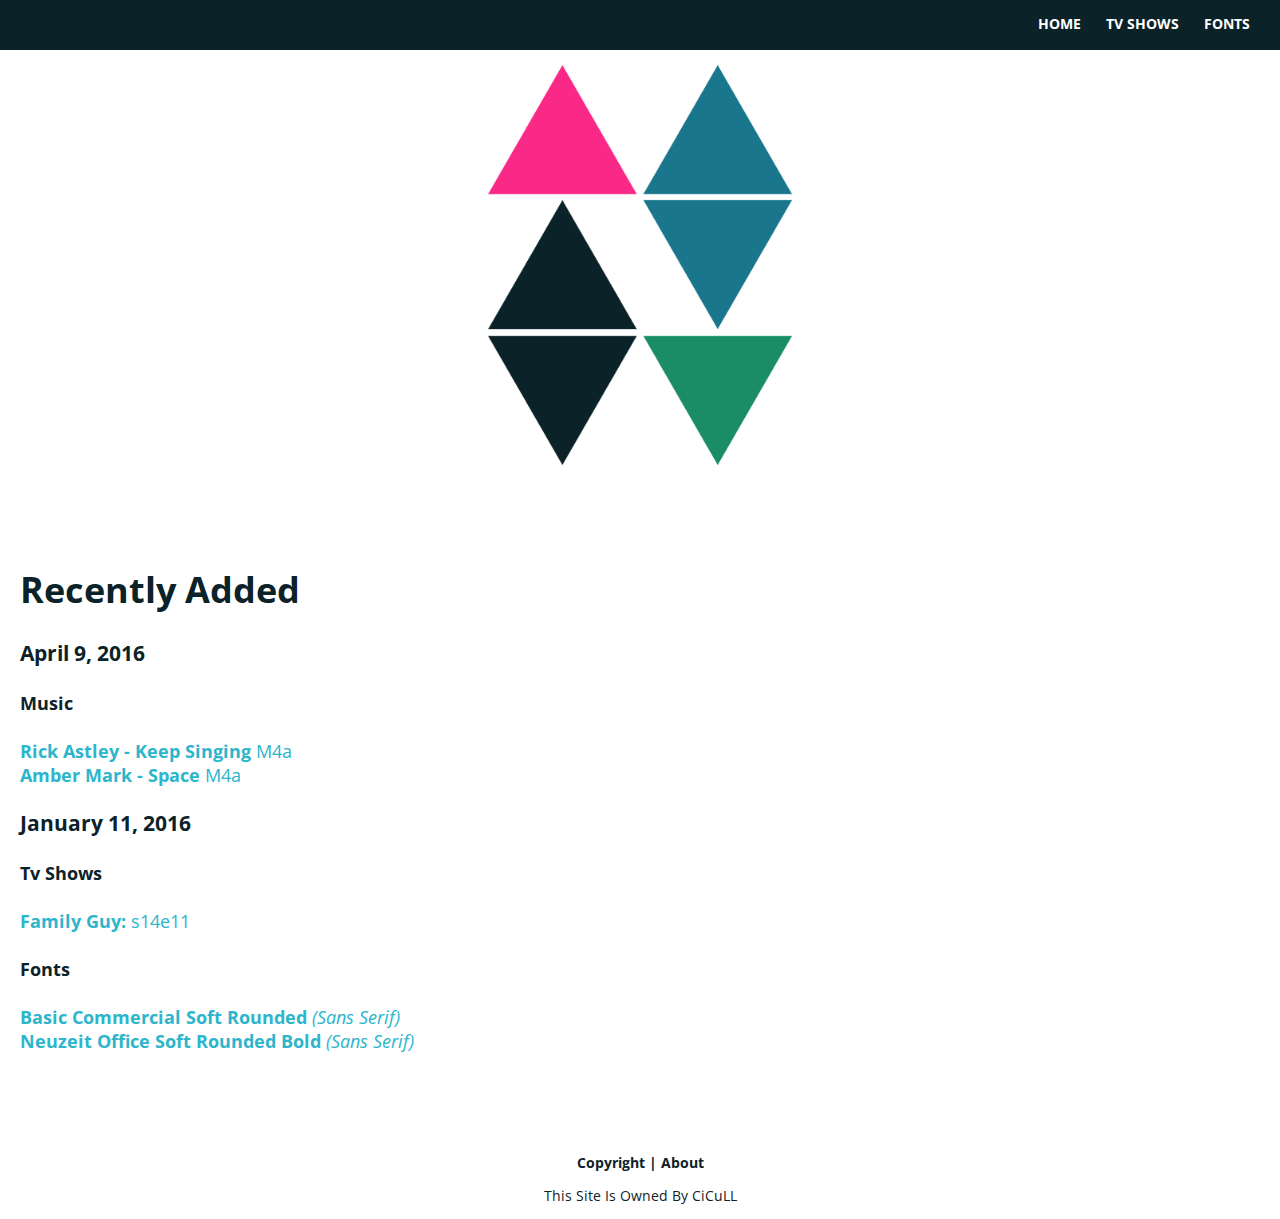
<file: index.html>
<html>
<head>
<title>CiCuLL :: Official Site</title>
<link rel="icon" type="image/png" href="images/favicon.png"/>
<link rel="stylesheet" type="text/css" href="css/style.css"/>
<link rel="stylesheet" type="text/css" href="css/animate.css"/>
<link href='https://fonts.googleapis.com/css?family=Open+Sans:400,700' rel='stylesheet' type='text/css'>
<script src="https://ajax.googleapis.com/ajax/libs/jquery/2.1.3/jquery.min.js"></script>
<script src="https://maxcdn.bootstrapcdn.com/bootstrap/3.3.6/js/bootstrap.min.js"></script>
<meta name="viewport" content="width=device-width, initial-scale=1.0">
<meta name="owner" content="CiCuLL">
<meta name="copyright"content="CiCuLL">
<meta name="description" content="Find Free Tv Shows and Fonts Here"/>
<meta name="author" content="CiCuLL">
<meta name="coverage" content="Worldwide">
<meta name="distribution" content="Global">
<meta name="application-name" content="CiCuLL">
</head>
<body>
<div class="animated fadeIn" id="header">
<div class="animated fadeInLeft" id="move_content">
<a href="/">HOME</a>
<a href="shows.html">TV SHOWS</a>
<a href="fonts.html">FONTS</a>
</div>
</div>
<div class="animated fadeIn" id="content">
<div id="logo">
<img src="images/logo.png" alt="CiCuLL. Free Fonts, Movies, and TV Shows!" title="CiCuLL">
</div>
<div id="multimedia">
<h1>Recently Added</h1>
<h3>April 9, 2016</h3>
<h4>Music</h4>
<a href="posts/keepsingingm4a.html"><b>Rick Astley - Keep Singing</b> M4a</a><br>
<a href="posts/ambermarkspacem4a.html"><b>Amber Mark - Space</b> M4a</a><br>
<h3>January 11, 2016</h3>
<h4>Tv Shows</h4>
<a href="posts/familyguy.s14e11.html"><b>Family Guy:</b> s14e11</a><br>
<h4>Fonts</h4>
<a href="posts/basiccommercialsoftrounded.html"><b>Basic Commercial Soft Rounded</b> <i>(Sans Serif)</i></a><br>
<a href="posts/neuzeitofficesoftroundedbold.html"><b>Neuzeit Office Soft Rounded Bold</b> <i>(Sans Serif)</i></a><br>
</div>
</div>
<div id="footer">
<a href="copyright.html"><b>Copyright</a> | <a href="about.html">About</b></a>
<p>This Site Is Owned By CiCuLL</p>
</div>
</body>
</html>
</file>
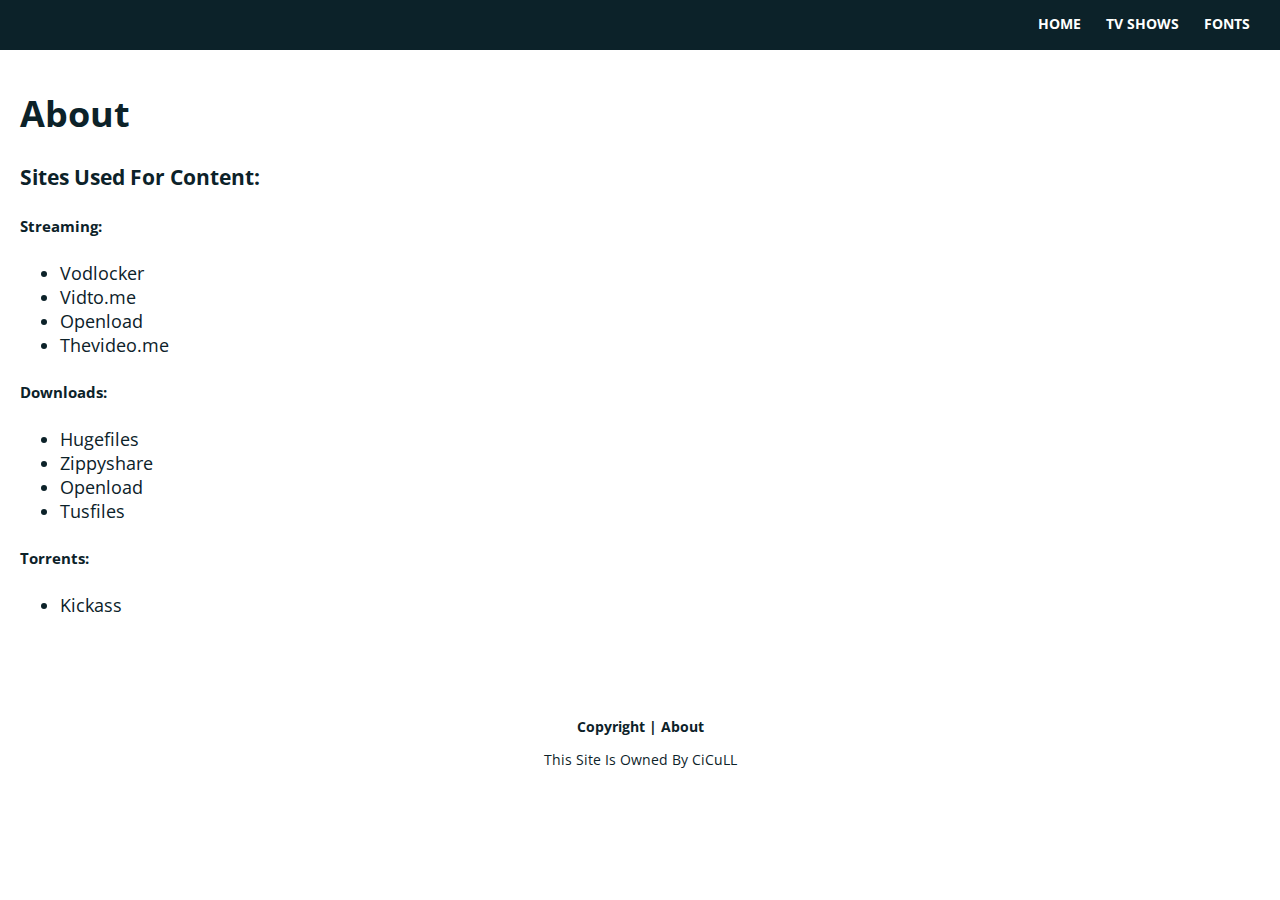
<file: about.html>
<html>
<head>
<title>CiCuLL :: Contact</title>
<link rel="icon" type="image/png" href="images/favicon.png"/>
<link rel="stylesheet" type="text/css" href="css/style.css"/>
<link rel="stylesheet" type="text/css" href="css/animate.css"/>
<link href='https://fonts.googleapis.com/css?family=Open+Sans:400,700' rel='stylesheet' type='text/css'>
<script src="https://ajax.googleapis.com/ajax/libs/jquery/2.1.3/jquery.min.js"></script>
<script src="https://maxcdn.bootstrapcdn.com/bootstrap/3.3.6/js/bootstrap.min.js"></script>
<meta name="viewport" content="width=device-width, initial-scale=1.0">
<meta name="owner" content="CiCuLL">
<meta name="copyright"content="CiCuLL">
<meta name="description" content="Find Free Tv Shows and Fonts Here"/>
<meta name="author" content="CiCuLL">
<meta name="coverage" content="Worldwide">
<meta name="distribution" content="Global">
<meta name="application-name" content="CiCuLL">
</head>
<body>
<div class="animated fadeIn" id="header">
<div class="animated fadeInLeft" id="move_content">
<a href="/">HOME</a>
<a href="shows.html">TV SHOWS</a>
<a href="fonts.html">FONTS</a>
</div>
</div>
<div class="animated fadeIn" id="content">
<h1>About</h1>
<h3>Sites Used For Content:</h3>
<h5>Streaming:</h5>
<ul>
<li>Vodlocker</li>
<li>Vidto.me</li>
<li>Openload</li>
<li>Thevideo.me</li>
</ul>
<h5>Downloads:</h5>
<ul>
<li>Hugefiles</li>
<li>Zippyshare</li>
<li>Openload</li>
<li>Tusfiles</li>
</ul>
<h5>Torrents:</h5>
<ul>
<li>Kickass</li>
</ul>
</div>
<div id="footer">
<a href="copyright.html"><b>Copyright</a> | <a href="about.html">About</b></a>
<p>This Site Is Owned By CiCuLL</p>
</div>
</body>
</html>
</file>
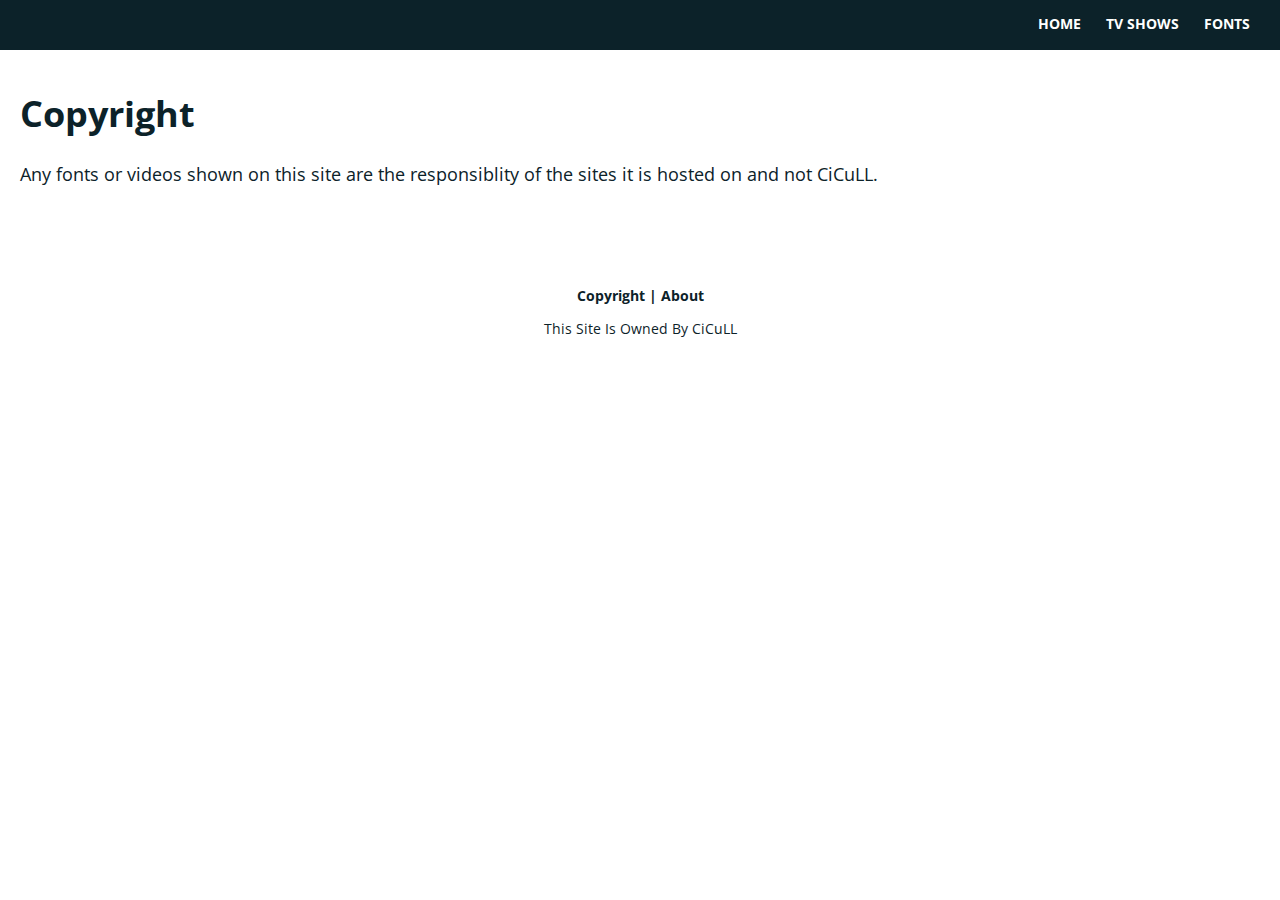
<file: copyright.html>
<html>
<head>
<title>CiCuLL :: Copyright</title>
<link rel="icon" type="image/png" href="images/favicon.png"/>
<link rel="stylesheet" type="text/css" href="css/style.css"/>
<link rel="stylesheet" type="text/css" href="css/animate.css"/>
<link href='https://fonts.googleapis.com/css?family=Open+Sans:400,700' rel='stylesheet' type='text/css'>
<script src="https://ajax.googleapis.com/ajax/libs/jquery/2.1.3/jquery.min.js"></script>
<script src="https://maxcdn.bootstrapcdn.com/bootstrap/3.3.6/js/bootstrap.min.js"></script>
<meta name="viewport" content="width=device-width, initial-scale=1.0">
<meta name="owner" content="CiCuLL">
<meta name="copyright"content="CiCuLL">
<meta name="description" content="Find Free Tv Shows and Fonts Here"/>
<meta name="author" content="CiCuLL">
<meta name="coverage" content="Worldwide">
<meta name="distribution" content="Global">
<meta name="application-name" content="CiCuLL">
</head>
<body>
<div class="animated fadeIn" id="header">
<div class="animated fadeInLeft" id="move_content">
<a href="/">HOME</a>
<a href="shows.html">TV SHOWS</a>
<a href="fonts.html">FONTS</a>
</div>
</div>
<div class="animated fadeIn" id="content">
<h1>Copyright</h1>
<p>Any fonts or videos shown on this site are the responsiblity of the sites it is hosted on and not CiCuLL.</p>
</div>
<div id="footer">
<a href="copyright.html"><b>Copyright</a> | <a href="about.html">About</b></a>
<p>This Site Is Owned By CiCuLL</p>
</div>
</body>
</html>
</file>
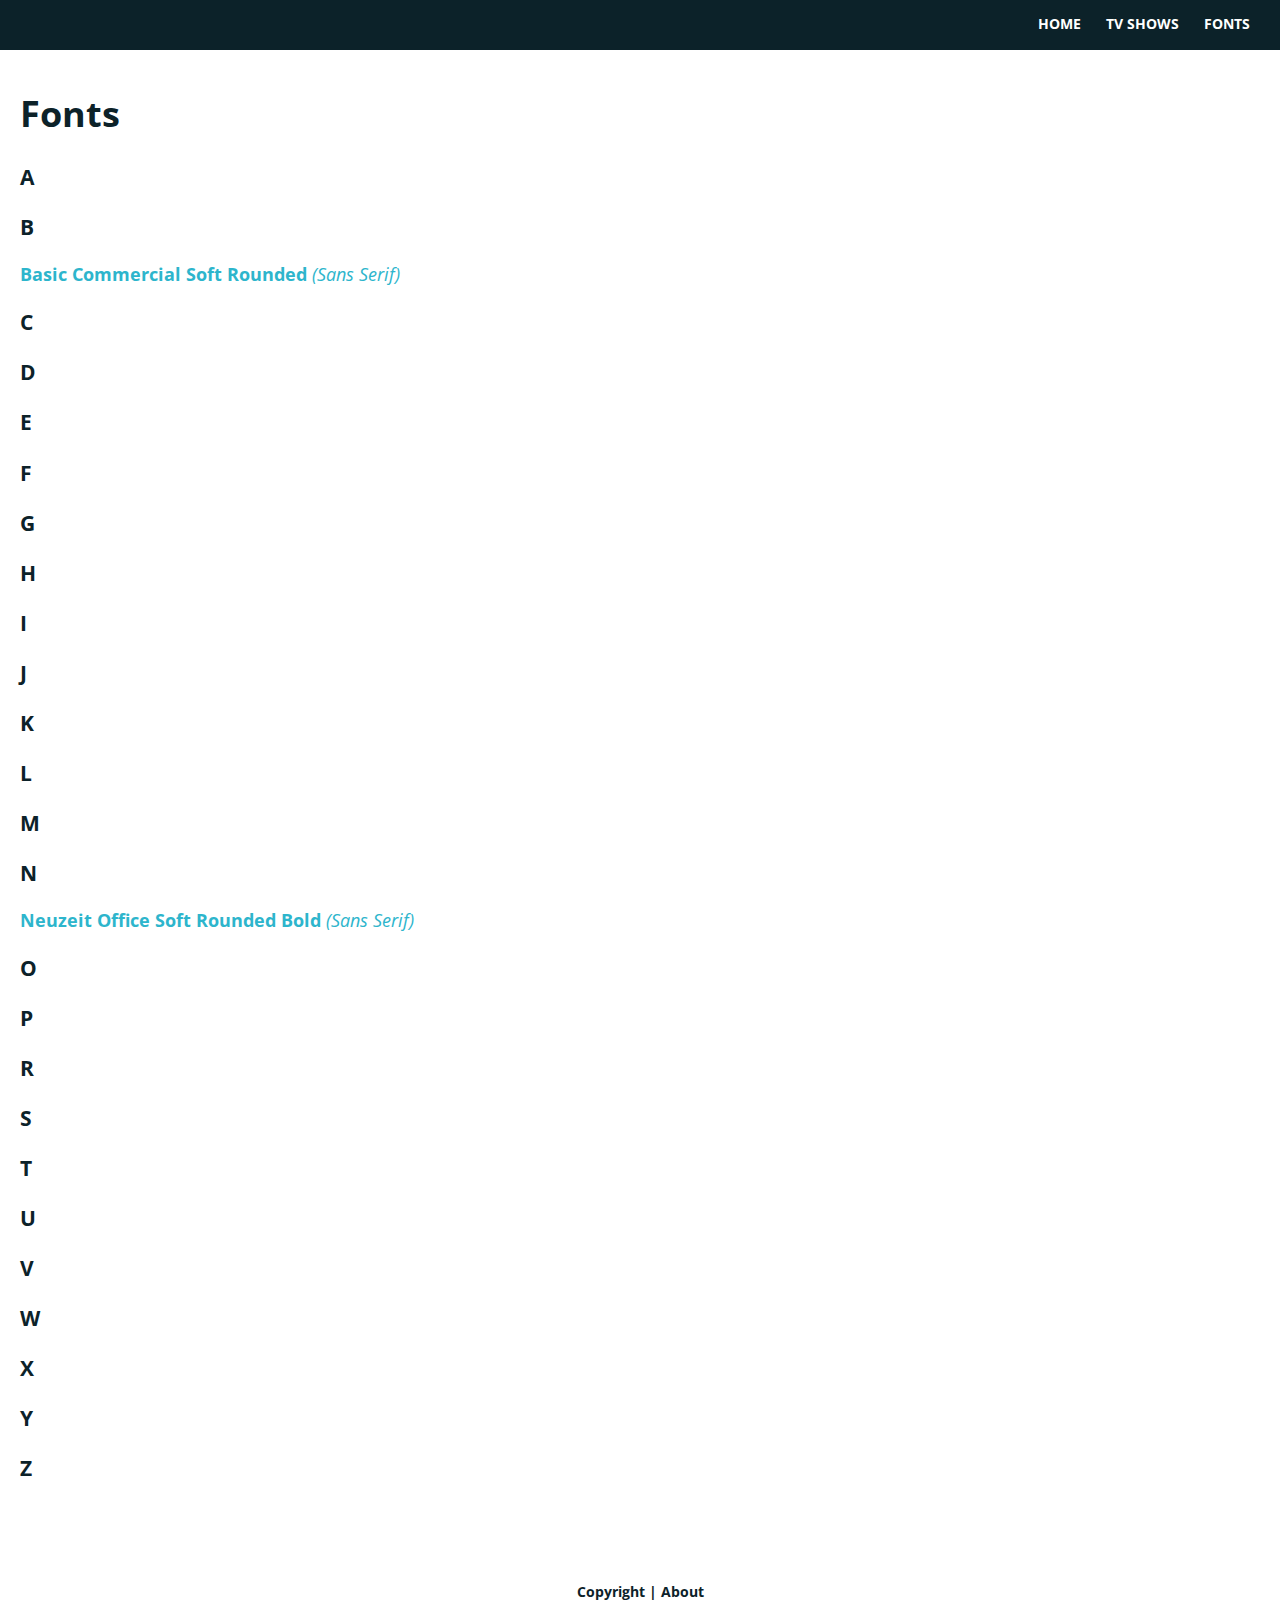
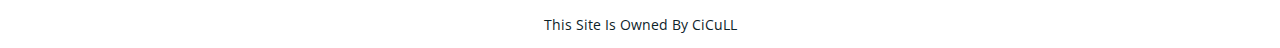
<file: fonts.html>
<html>
<head>
<title>CiCuLL :: Fonts</title>
<link rel="icon" type="image/png" href="images/favicon.png"/>
<link rel="stylesheet" type="text/css" href="css/style.css"/>
<link rel="stylesheet" type="text/css" href="css/animate.css"/>
<link href='https://fonts.googleapis.com/css?family=Open+Sans:400,700' rel='stylesheet' type='text/css'>
<script src="https://ajax.googleapis.com/ajax/libs/jquery/2.1.3/jquery.min.js"></script>
<script src="https://maxcdn.bootstrapcdn.com/bootstrap/3.3.6/js/bootstrap.min.js"></script>
<meta name="viewport" content="width=device-width, initial-scale=1.0">
<meta name="owner" content="CiCuLL">
<meta name="copyright"content="CiCuLL">
<meta name="description" content="Find Free Tv Shows and Fonts Here"/>
<meta name="author" content="CiCuLL">
<meta name="coverage" content="Worldwide">
<meta name="distribution" content="Global">
<meta name="application-name" content="CiCuLL">
</head>
<body>
<div class="animated fadeIn" id="header">
<div class="animated fadeInLeft" id="move_content">
<a href="/">HOME</a>
<a href="shows.html">TV SHOWS</a>
<a href="fonts.html">FONTS</a>
</div>
</div>
<div class="animated fadeIn" id="content">
<h1>Fonts</h1>
<h3>A</h3>
<h3>B</h3>
<a href="posts/basiccommercialsoftrounded.html"><b>Basic Commercial Soft Rounded</b> <i>(Sans Serif)</i></a><br>
<h3>C</h3>
<h3>D</h3>
<h3>E</h3>
<h3>F</h3>
<h3>G</h3>
<h3>H</h3>
<h3>I</h3>
<h3>J</h3>
<h3>K</h3>
<h3>L</h3>
<h3>M</h3>
<h3>N</h3>
<a href="posts/neuzeitofficesoftroundedbold.html"><b>Neuzeit Office Soft Rounded Bold</b> <i>(Sans Serif)</i></a><br>
<h3>O</h3>
<h3>P</h3>
<h3>R</h3>
<h3>S</h3>
<h3>T</h3>
<h3>U</h3>
<h3>V</h3>
<h3>W</h3>
<h3>X</h3>
<h3>Y</h3>
<h3>Z</h3>
</div>
<div id="footer">
<a href="copyright.html"><b>Copyright</a> | <a href="about.html">About</b></a>
<p>This Site Is Owned By CiCuLL</p>
</div>
</body>
</html>
</file>
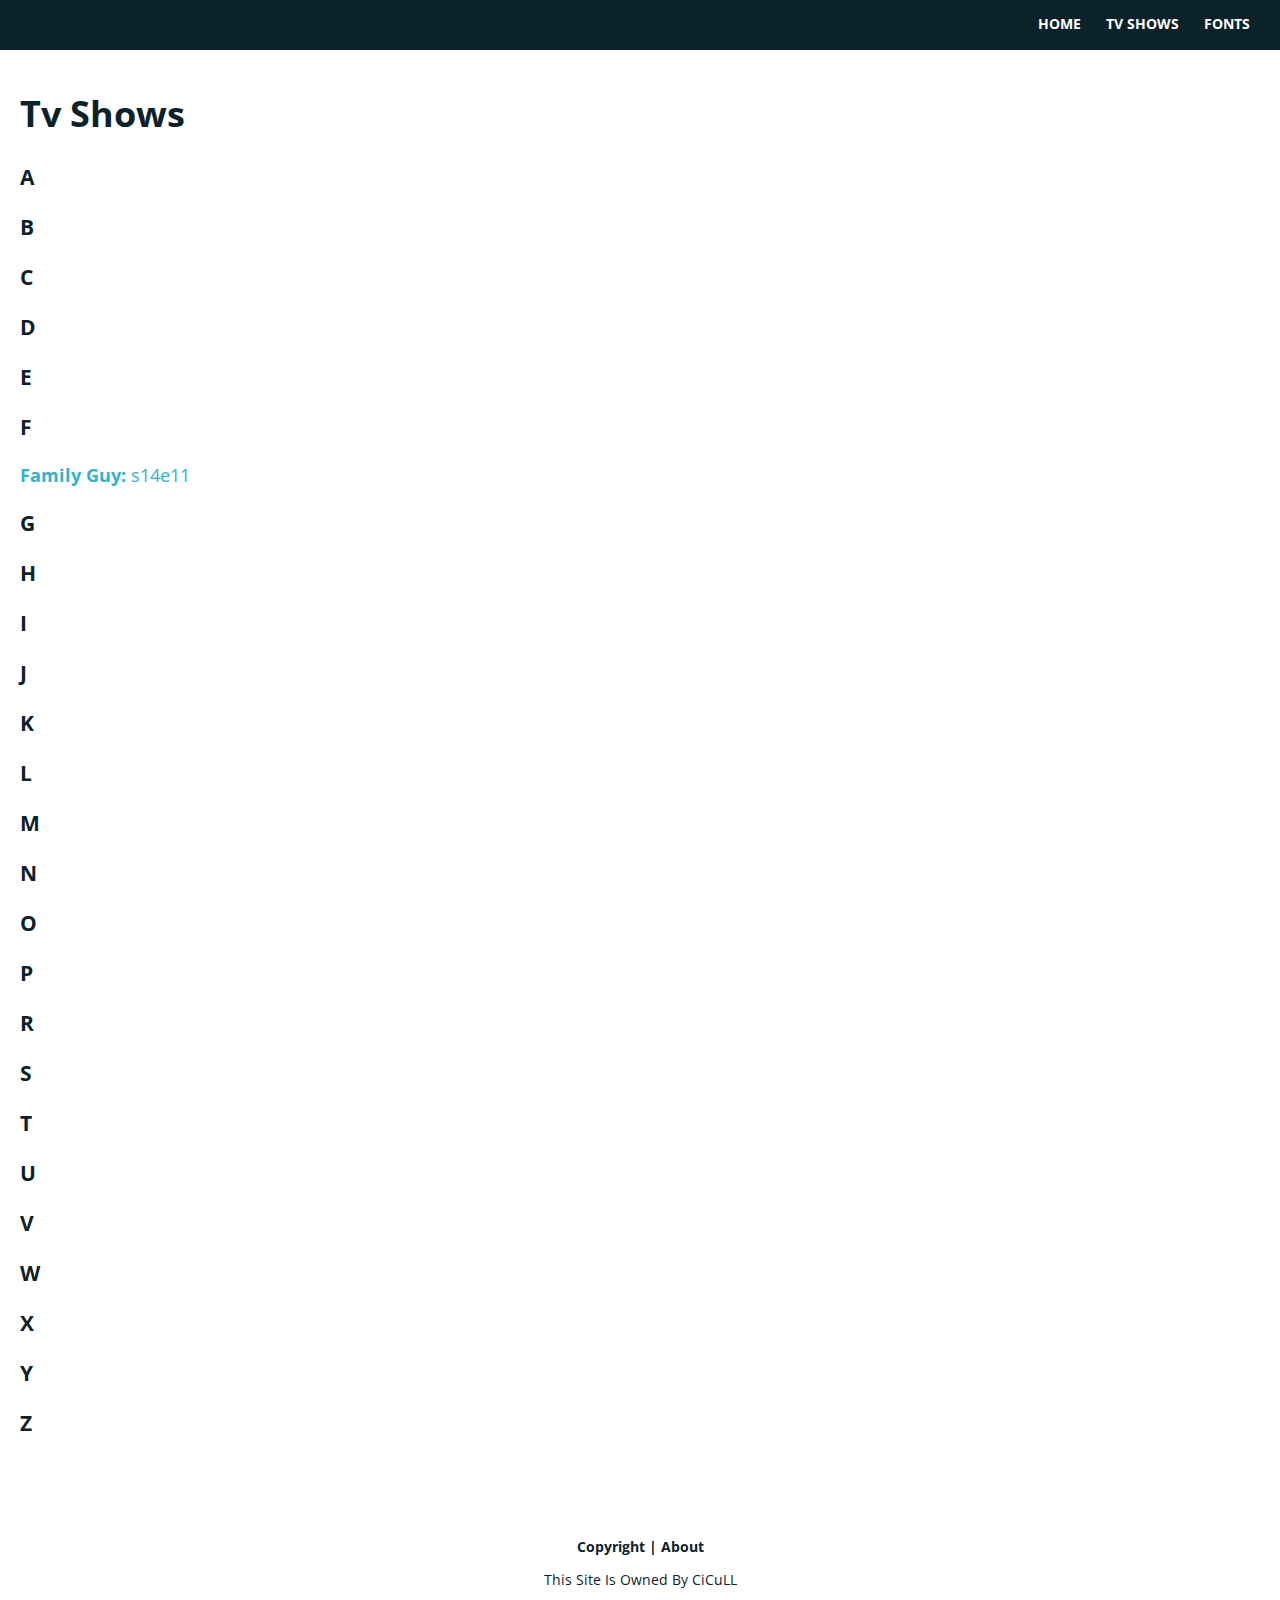
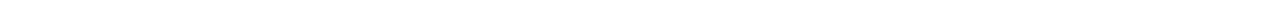
<file: shows.html>
<html>
<head>
<title>CiCuLL :: TV Shows</title>
<link rel="icon" type="image/png" href="images/favicon.png"/>
<link rel="stylesheet" type="text/css" href="css/style.css"/>
<link rel="stylesheet" type="text/css" href="css/animate.css"/>
<link href='https://fonts.googleapis.com/css?family=Open+Sans:400,700' rel='stylesheet' type='text/css'>
<script src="https://ajax.googleapis.com/ajax/libs/jquery/2.1.3/jquery.min.js"></script>
<script src="https://maxcdn.bootstrapcdn.com/bootstrap/3.3.6/js/bootstrap.min.js"></script>
<meta name="viewport" content="width=device-width, initial-scale=1.0">
<meta name="owner" content="CiCuLL">
<meta name="copyright"content="CiCuLL">
<meta name="description" content="Find Free Tv Shows and Fonts Here"/>
<meta name="author" content="CiCuLL">
<meta name="coverage" content="Worldwide">
<meta name="distribution" content="Global">
<meta name="application-name" content="CiCuLL">
</head>
<body>
<div class="animated fadeIn" id="header">
<div class="animated fadeInLeft" id="move_content">
<a href="/">HOME</a>
<a href="shows.html">TV SHOWS</a>
<a href="fonts.html">FONTS</a>
</div>
</div>
<div class="animated fadeIn" id="content">
<h1>Tv Shows</h1>
<h3>A</h3>
<h3>B</h3>
<h3>C</h3>
<h3>D</h3>
<h3>E</h3>
<h3>F</h3>
<a href="posts/familyguy.s14e11.html"><b>Family Guy:</b> s14e11</a><br>
<h3>G</h3>
<h3>H</h3>
<h3>I</h3>
<h3>J</h3>
<h3>K</h3>
<h3>L</h3>
<h3>M</h3>
<h3>N</h3>
<h3>O</h3>
<h3>P</h3>
<h3>R</h3>
<h3>S</h3>
<h3>T</h3>
<h3>U</h3>
<h3>V</h3>
<h3>W</h3>
<h3>X</h3>
<h3>Y</h3>
<h3>Z</h3>
</div>
<div id="footer">
<a href="copyright.html"><b>Copyright</a> | <a href="about.html">About</b></a>
<p>This Site Is Owned By CiCuLL</p>
</div>
</body>
</html>
</file>
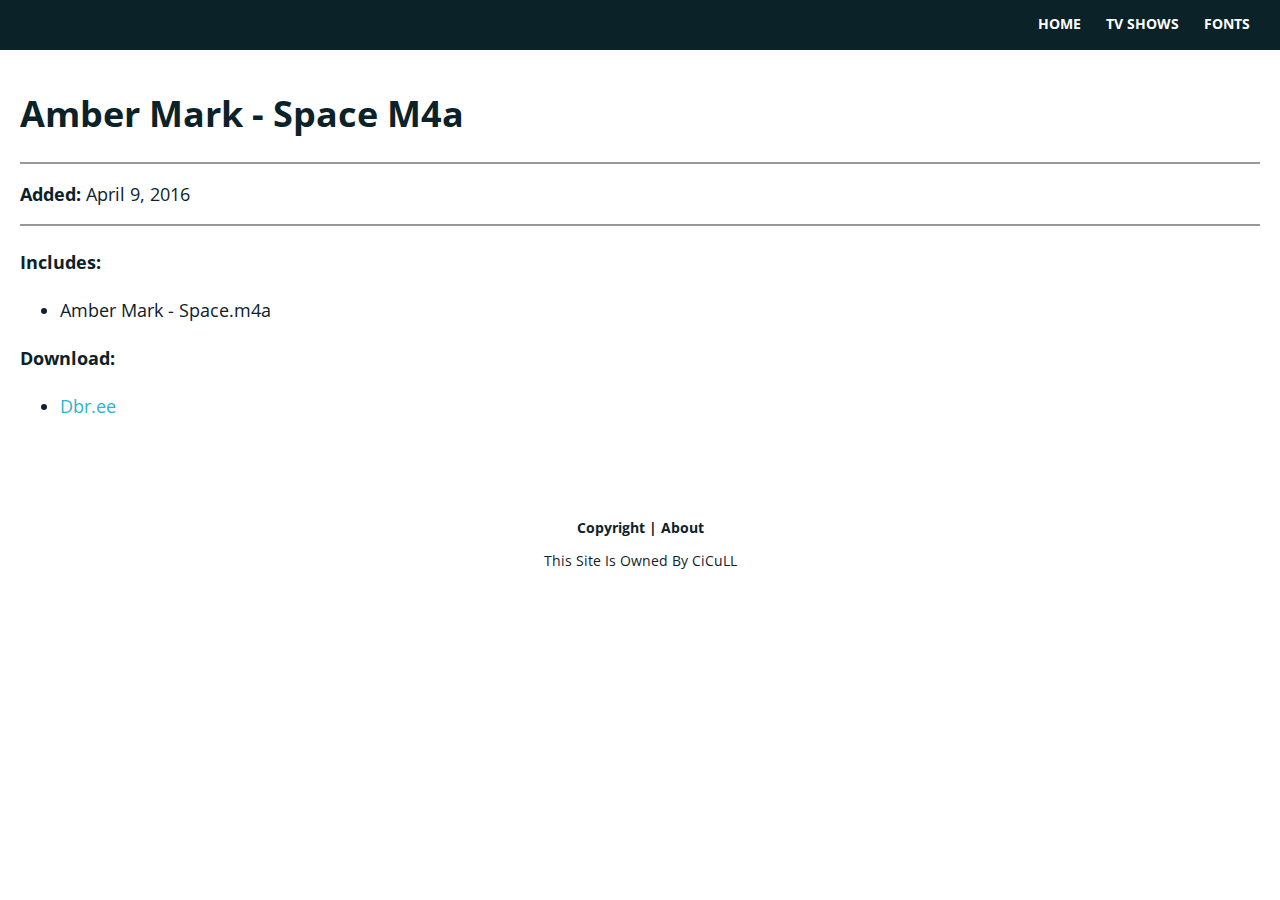
<file: posts/ambermarkspacem4a.html>
<html>
<head>
<title>CiCuLL :: Amber Mark - Space M4a</title>
<link rel="icon" type="image/png" href="../images/favicon.png"/>
<link rel="stylesheet" type="text/css" href="../css/style.css"/>
<link rel="stylesheet" type="text/css" href="../css/animate.css"/>
<link href='https://fonts.googleapis.com/css?family=Open+Sans:400,700' rel='stylesheet' type='text/css'>
<script src="https://ajax.googleapis.com/ajax/libs/jquery/2.1.3/jquery.min.js"></script>
<script src="https://maxcdn.bootstrapcdn.com/bootstrap/3.3.6/js/bootstrap.min.js"></script>
<meta name="viewport" content="width=device-width, initial-scale=1.0">
<meta name="owner" content="CiCuLL">
<meta name="copyright"content="CiCuLL">
<meta name="description" content="Find Free Tv Shows and Fonts Here"/>
<meta name="author" content="CiCuLL">
<meta name="coverage" content="Worldwide">
<meta name="distribution" content="Global">
<meta name="application-name" content="CiCuLL">
</head>
<body>
<div class="animated fadeIn" id="header">
<div class="animated fadeInLeft" id="move_content">
<a href="../">HOME</a>
<a href="../shows.html">TV SHOWS</a>
<a href="../fonts.html">FONTS</a>
</div>
</div>
<div class="animated fadeIn" id="content">
<h1>Amber Mark - Space M4a</h1>
<hr>
<p><b>Added:</b> April 9, 2016</p>
<hr>
<h4 id="includes">Includes:</h4>
<ul>
<li>Amber Mark - Space.m4a</li>
</ul>
<h4 id="download">Download:</h4>
<ul>
<li><a href="http://dbr.ee/k2IF" target="_blank">Dbr.ee</a></li>
</ul>
</div>
<div id="footer">
<a href="../copyright.html"><b>Copyright</a> | <a href="../about.html">About</b></a>
<p>This Site Is Owned By CiCuLL</p>
</div>
</body>
</html>
</file>
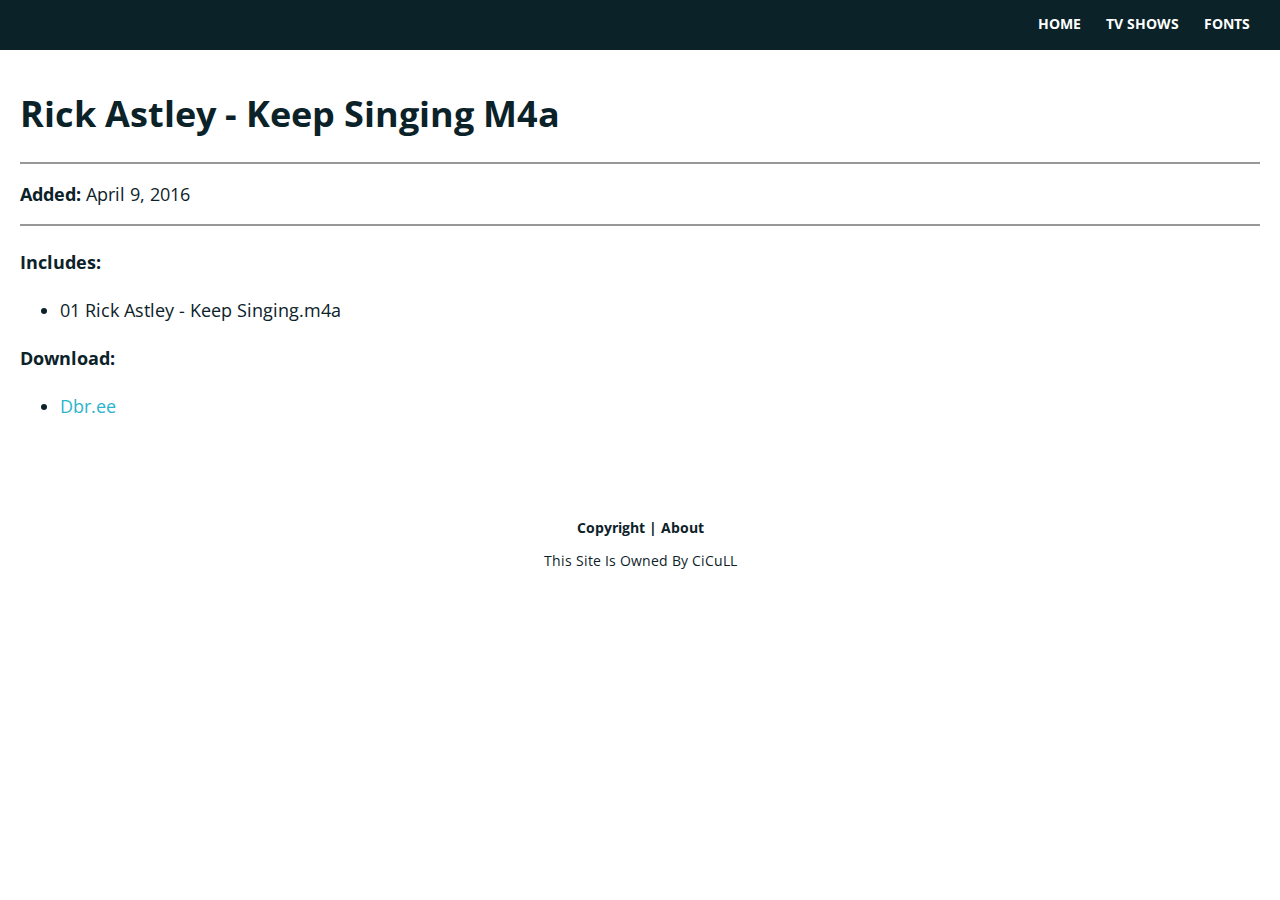
<file: posts/keepsingingm4a.html>
<html>
<head>
<title>CiCuLL :: Rick Astley - Keep Singing M4a</title>
<link rel="icon" type="image/png" href="../images/favicon.png"/>
<link rel="stylesheet" type="text/css" href="../css/style.css"/>
<link rel="stylesheet" type="text/css" href="../css/animate.css"/>
<link href='https://fonts.googleapis.com/css?family=Open+Sans:400,700' rel='stylesheet' type='text/css'>
<script src="https://ajax.googleapis.com/ajax/libs/jquery/2.1.3/jquery.min.js"></script>
<script src="https://maxcdn.bootstrapcdn.com/bootstrap/3.3.6/js/bootstrap.min.js"></script>
<meta name="viewport" content="width=device-width, initial-scale=1.0">
<meta name="owner" content="CiCuLL">
<meta name="copyright"content="CiCuLL">
<meta name="description" content="Find Free Tv Shows and Fonts Here"/>
<meta name="author" content="CiCuLL">
<meta name="coverage" content="Worldwide">
<meta name="distribution" content="Global">
<meta name="application-name" content="CiCuLL">
</head>
<body>
<div class="animated fadeIn" id="header">
<div class="animated fadeInLeft" id="move_content">
<a href="../">HOME</a>
<a href="../shows.html">TV SHOWS</a>
<a href="../fonts.html">FONTS</a>
</div>
</div>
<div class="animated fadeIn" id="content">
<h1>Rick Astley - Keep Singing M4a</h1>
<hr>
<p><b>Added:</b> April 9, 2016</p>
<hr>
<h4 id="includes">Includes:</h4>
<ul>
<li>01 Rick Astley - Keep Singing.m4a</li>
</ul>
<h4 id="download">Download:</h4>
<ul>
<li><a href="http://dbr.ee/OVcU" target="_blank">Dbr.ee</a></li>
</ul>
</div>
<div id="footer">
<a href="../copyright.html"><b>Copyright</a> | <a href="../about.html">About</b></a>
<p>This Site Is Owned By CiCuLL</p>
</div>
</body>
</html>
</file>
<file: css/style.css>
#footer,#multimedia{margin-top:100px}#footer,#logo{text-align:center}#footer a,#header a,a{text-decoration:none}#footer a:hover,a{color:#2db5cc}hr{background-color:#989898;height:2px;border:none}a:hover{text-decoration:underline}body{font-family:'Open Sans',Arial,Helvetica,Sans-Serif;font-size:18px;color:#0c2229;padding:0;margin:0}#header{width:100%;height:50px;background:#0c2229;color:#fff;position:fixed;z-index:10}#move_content{float:right;margin-right:20px;margin-top:10px}#header a{color:#fff;font-weight:700;margin:0 10;font-size:14px;transition:color .3s}#header a:hover{color:#1a8d66}#content{padding-top:65px;margin:0 20px}#thumb{width:225px}#footer{font-size:14px}#footer a{color:#0c2229}#logo img{height:250px}@media only screen and (min-width:481px){#logo img{height:250px}#thumb{width:400px}}@media only screen and (min-width:769px){#logo img{height:400px}#thumb{width:750px}}
</file>
